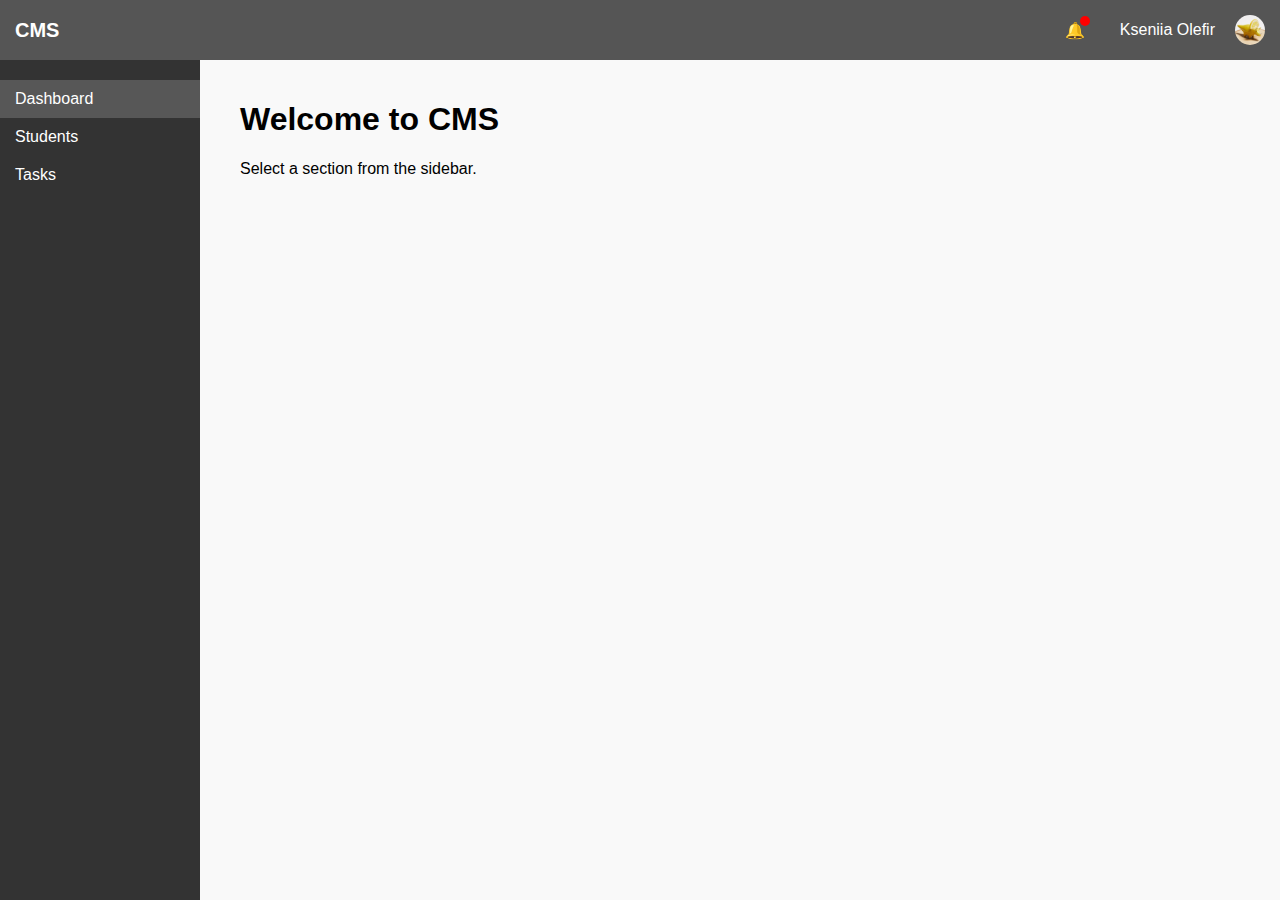
<file: index.html>
<!DOCTYPE html>
<html lang="en">
<head>
  <meta charset="UTF-8">
  <meta name="viewport" content="width=device-width, initial-scale=1.0">
  <title>CMS - Home</title>
  <link rel="stylesheet" href="styles.css">
  <link rel="manifest" href="manifest.json" />
<meta name="theme-color" content="#000000">
</head>
<body>
  <header class="header">
      <div class="logo"><a href="student.html">CMS</a></div>
      <div class="header-right">
        <div class="notification"> 
            🔔 <span class="notif-badge" style="display:none;"></span>
              <div class="notif-dropdown">
                  <div class="notif-item">
                      <img src="avatar1.jpg" alt="Avatar">
                      <div class="notif-text">
                          <strong>Ruslan Yavir</strong>
                          <p>Nice site! I like it.</p>
                      </div>
                  </div>
                  <div class="notif-item">
                      <img src="avatar2.jpg" alt="Avatar">
                      <div class="notif-text">
                          <strong>Xie Lian</strong>
                          <p>Body in abyss, heart in paradise.</p>
                      </div>
                  </div>
                  <div class="notif-item">
                      <img src="avatar3.jpg" alt="Avatar">
                      <div class="notif-text">
                          <strong>Polyna</strong>
                          <p>Let's go to the Horned Frog</p>
                      </div>
                  </div>
              </div>
        </div>   
        <div class="user">
          Kseniia Olefir <img src="user-icon.jpg" alt="User">
          <div class="user-dropdown">
            <button>Profile</button>
            <button>LogOut</button>
          </div>
        </div>
      <button id="burger-menu" class="burger-menu">☰</button>
  </header>
  <nav class="sidebar">
      <a href="index.html" class="active">Dashboard</a>
      <a href="student.html">Students</a>
      <a href="tasks.html">Tasks</a>
  </nav>
  <div class="container">
      <h1>Welcome to CMS</h1>
      <p>Select a section from the sidebar.</p>
  </div>
  <script>
    if ("serviceWorker" in navigator) {
      navigator.serviceWorker
        .register("/sw.js")
        .then(() => console.log("✅ Service Worker registered"))
        .catch((err) => console.error("❌ Service Worker registration failed", err));
    }
  </script>
  <script src="script.js"></script>
</body>
</html>
</file>
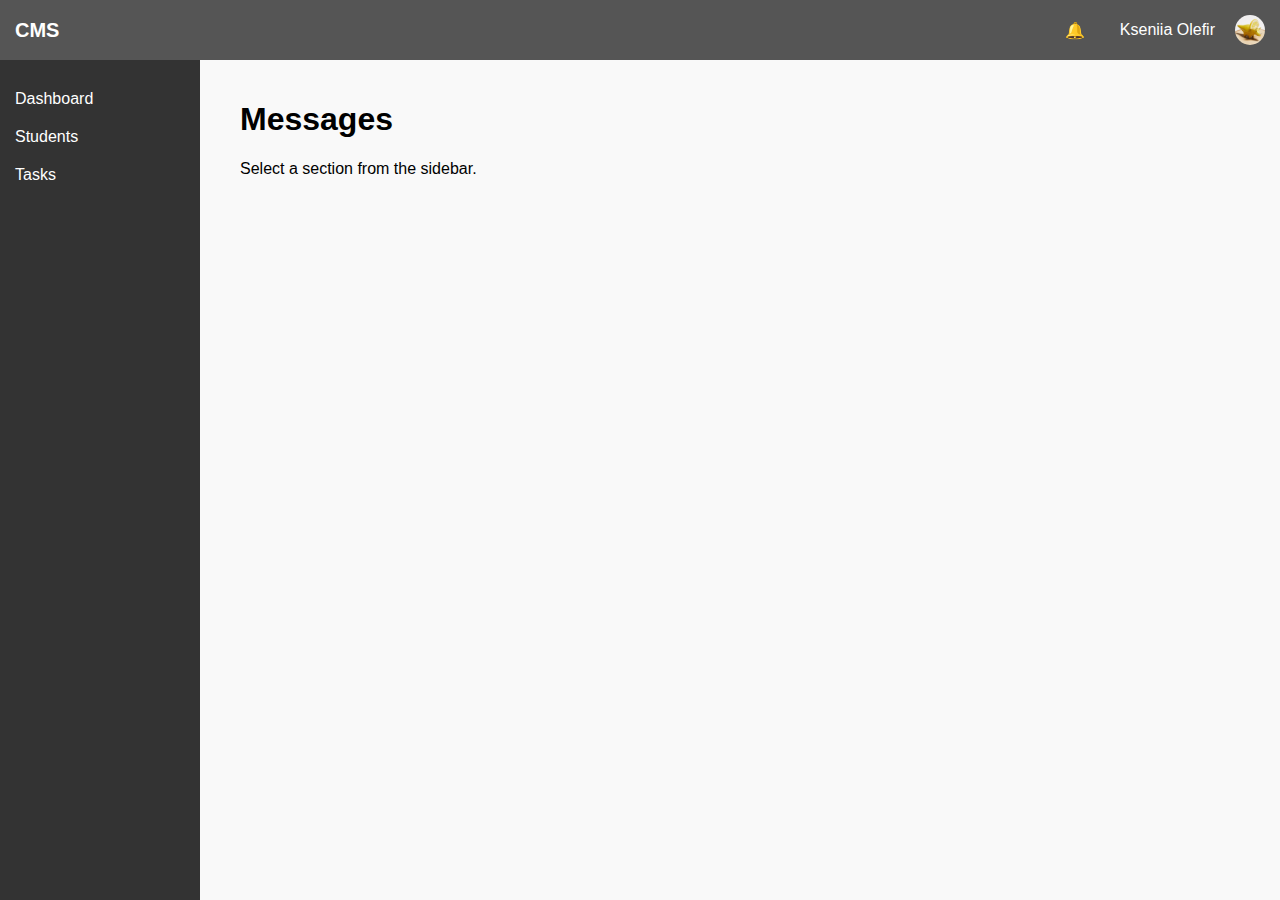
<file: messages.html>
<!DOCTYPE html>
<html lang="en">
<head>
  <meta charset="UTF-8">
  <meta name="viewport" content="width=device-width, initial-scale=1.0">
  <title>CMS - Home</title>
  <link rel="stylesheet" href="styles.css">
</head>
<body>
  <header class="header">
      <div class="logo"><a href="student.html">CMS</a></div>
      <div class="header-right">
        <div class="notification"> 
            🔔 <span class="notif-badge" style="display:none;"></span>
              <div class="notif-dropdown">
                  <div class="notif-item">
                      <img src="avatar1.jpg" alt="Avatar">
                      <div class="notif-text">
                          <strong>Ruslan Yavir</strong>
                          <p>Nice site! I like it.</p>
                      </div>
                  </div>
                  <div class="notif-item">
                      <img src="avatar2.jpg" alt="Avatar">
                      <div class="notif-text">
                          <strong>Xie Lian</strong>
                          <p>Body in abyss, heart in paradise.</p>
                      </div>
                  </div>
                  <div class="notif-item">
                      <img src="avatar3.jpg" alt="Avatar">
                      <div class="notif-text">
                          <strong>Polyna</strong>
                          <p>Let's go to the Horned Frog</p>
                      </div>
                  </div>
              </div>
        </div>   
        <div class="user">
          Kseniia Olefir <img src="user-icon.jpg" alt="User">
          <div class="user-dropdown">
            <button>Profile</button>
            <button>LogOut</button>
          </div>
        </div>
      <button id="burger-menu" class="burger-menu">☰</button>
  </header>
  <nav class="sidebar">
      <a href="index.html">Dashboard</a>
      <a href="student.html">Students</a>
      <a href="tasks.html">Tasks</a>
  </nav>
  <div class="container">
      <h1>Messages</h1>
      <p>Select a section from the sidebar.</p>
  </div>
  <script src="script.js"></script>
</body>
</html>
</file>
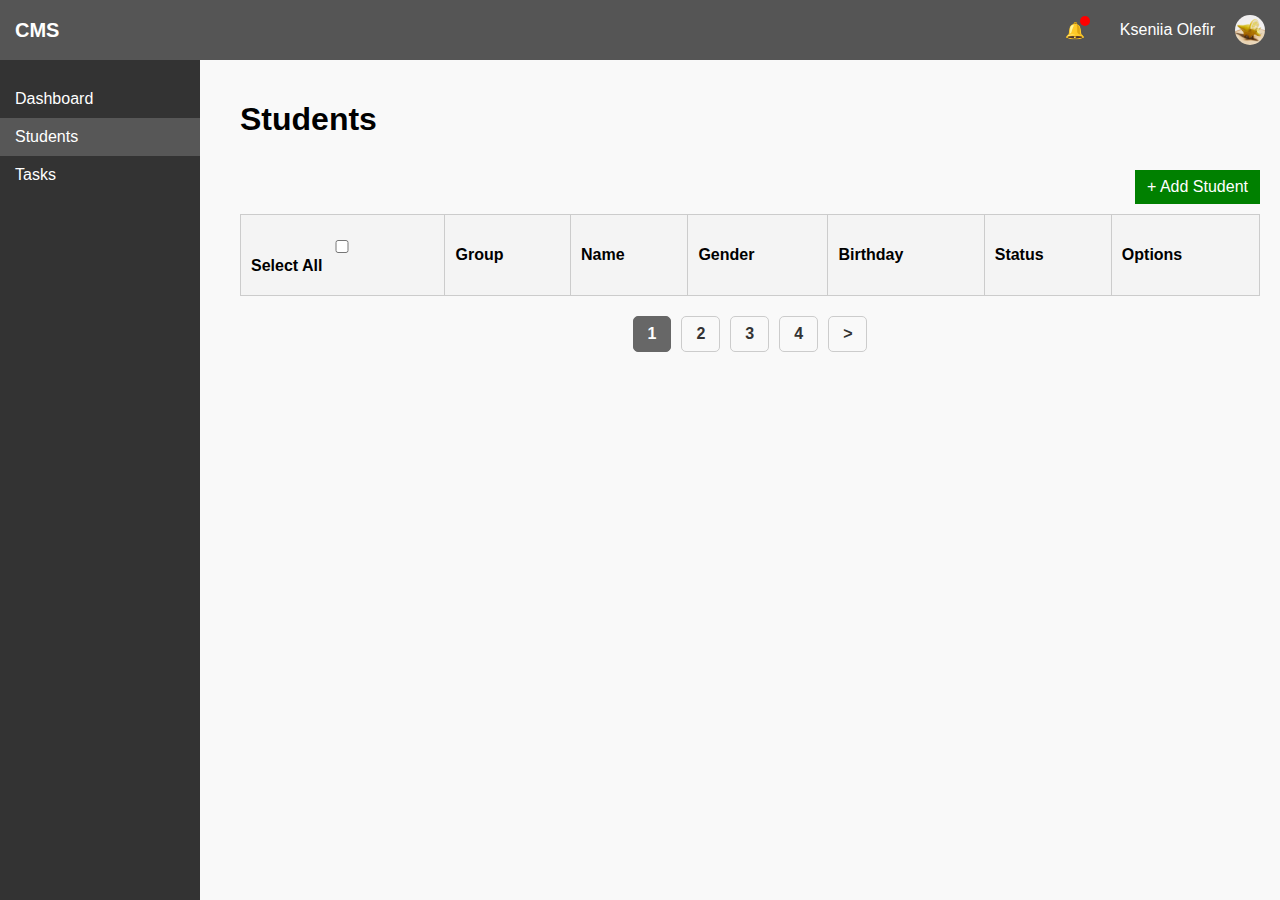
<file: student.html>
<!DOCTYPE html>
<html lang="en">
<head>
  <meta charset="UTF-8">
  <meta name="viewport" content="width=device-width, initial-scale=1.0">
  <title>Students Table</title>
  <link rel="stylesheet" href="styles.css">
  <link rel="manifest" href="manifest.json" />
  <meta name="theme-color" content="#000000">
</head>
<body>
  <header class="header">
      <div class="logo"><a href="student.html">CMS</a></div>
      <div class="header-right">
        <div class="notification"> 
            🔔 <span class="notif-badge" style="display:none;"></span>
              <div class="notif-dropdown">
                  <div class="notif-item">
                      <img src="avatar1.jpg" alt="Avatar">
                      <div class="notif-text">
                          <strong>Ruslan Yavir</strong>
                          <p>Nice site! I like it.</p>
                      </div>
                  </div>
                  <div class="notif-item">
                      <img src="avatar2.jpg" alt="Avatar">
                      <div class="notif-text">
                          <strong>Xie Lian</strong>
                          <p>Body in abyss, heart in paradise.</p>
                      </div>
                  </div>
                  <div class="notif-item">
                      <img src="avatar3.jpg" alt="Avatar">
                      <div class="notif-text">
                          <strong>Polyna</strong>
                          <p>Let's go to the Horned Frog</p>
                      </div>
                  </div>
              </div>
        </div>   
        <div class="user">
          Kseniia Olefir <img src="user-icon.jpg" alt="User">
          <div class="user-dropdown">
            <button>Profile</button>
            <button>LogOut</button>
          </div>
        </div>
    </div>
      <button id="burger-menu" class="burger-menu">☰</button>
  </header>
  <nav class="sidebar">
      <a href="index.html">Dashboard</a>
      <a href="student.html" class="active">Students</a>
      <a href="tasks.html">Tasks</a>
  </nav>
  <div class="container">
      <h1>Students</h1>
      <button id="add-student">+ Add Student</button>
      <table id="students-table">
          <thead>
              <tr>
                  <th>
                    <label>
                        <input type="checkbox" id="select-all">Select All
                    </label>
                </th>
                  <th>Group</th>
                  <th>Name</th>
                  <th>Gender</th>
                  <th>Birthday</th>
                  <th>Status</th>
                  <th>Options</th>
              </tr>
          </thead>
          <tbody>
          </tbody>
      </table>

      <div class="paging-nav">
        <a href="#" class="selected-page">1</a>
        <a href="#">2</a>
        <a href="#">3</a>
        <a href="#">4</a>
        <a href="#">&gt;</a>
    </div>
  </div>

  

  <div id="student-modal" class="modal">
    <div class="modal-content">
        <span class="close">&times;</span>
        <h2 id="modal-title">Add Student</h2>
        <form id="student-form">
            <input type="hidden" id="student-id">
            
            <label>Group:
                <select id="group" required>
                    <option value="PZ-21">PZ-21</option>
                    <option value="PZ-22">PZ-22</option>
                    <option value="PZ-23">PZ-23</option>
                    <option value="PZ-24">PZ-24</option>
                    <option value="PZ-25">PZ-25</option>
                    <option value="PZ-26">PZ-26</option>
                </select>
            </label>
            <label>First name: <input type="text" id="first-name" required></label>
            <label>Last name: <input type="text" id="last-name" required></label>
            <label>Gender:
                <select id="gender" required>
                    <option value="M">Male</option>
                    <option value="F">Female</option>
                </select>
            </label>
            <label>Birthday: <input type="date" id="birthday" name="birthdate" required>
                <span class="error" id="date-error"></span>
            </label>
            <label>Status:
                <select id="status" required>
                    <option value="active">Active</option>
                    <option value="inactive">Inactive</option>
                </select>
            </label>
            <button type="submit" id="save-button">Save</button>
            <button type="button" id="cancel">Cancel</button>
        </form>
    </div>
</div>

  <div id="delete-modal" class="modal">
      <div class="modal-content">
          <span id="delete-student-name"></span>
          <div class="modal-buttons">
              <button id="confirm-delete">OK</button>
              <button id="cancel-delete">Cancel</button>
          </div>
      </div>
  </div>

  <script src="script.js"></script>
</body>
</html>
</file>
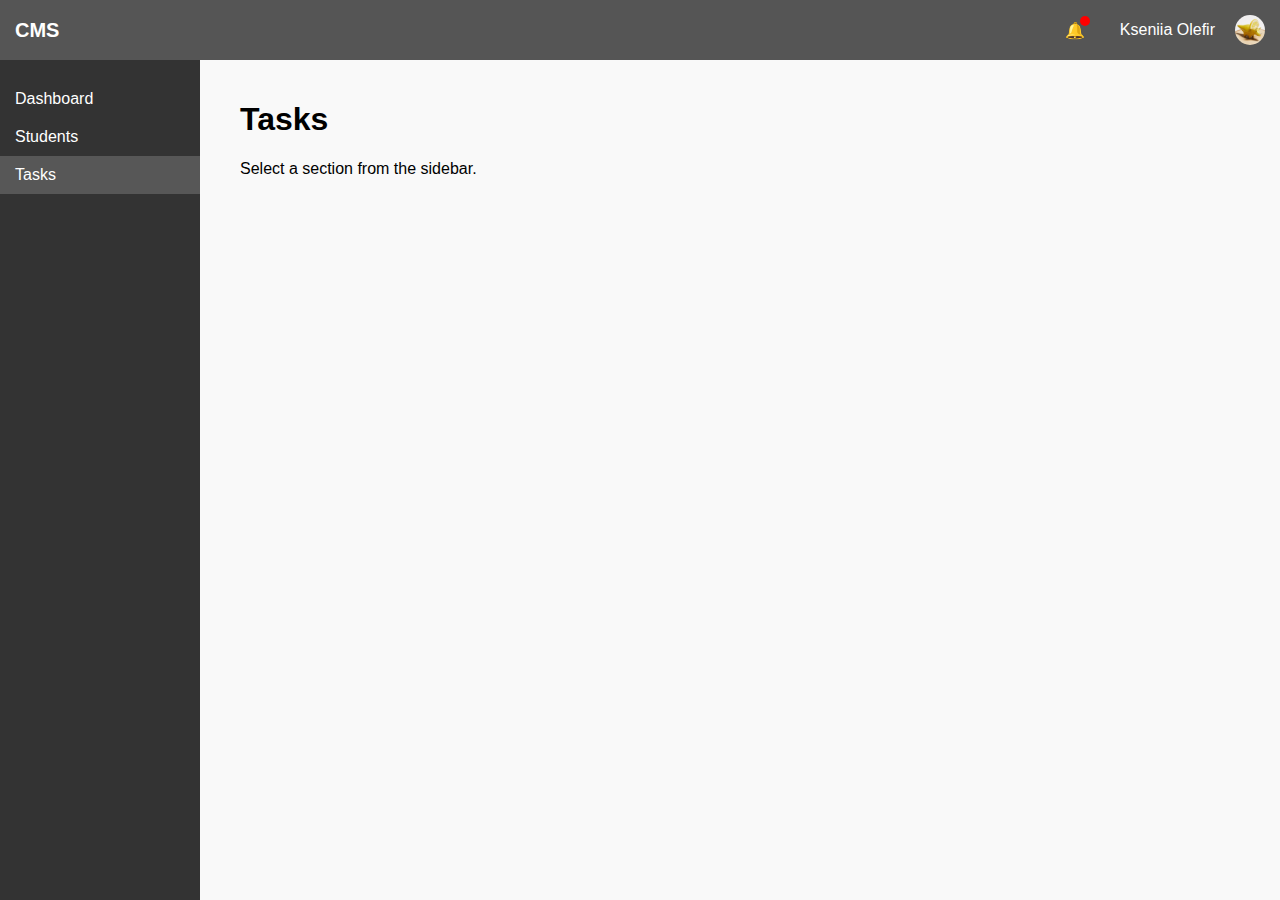
<file: tasks.html>
<!DOCTYPE html>
<html lang="en">
<head>
  <meta charset="UTF-8">
  <meta name="viewport" content="width=device-width, initial-scale=1.0">
  <title>CMS - Home</title>
  <link rel="stylesheet" href="styles.css">
  <link rel="manifest" href="manifest.json" />
<meta name="theme-color" content="#000000">
</head>
<body>
  <header class="header">
      <div class="logo"><a href="student.html">CMS</a></div>
      <div class="header-right">
        <div class="notification"> 
            🔔 <span class="notif-badge" style="display:none;"></span>
              <div class="notif-dropdown">
                  <div class="notif-item">
                      <img src="avatar1.jpg" alt="Avatar">
                      <div class="notif-text">
                          <strong>Ruslan Yavir</strong>
                          <p>Nice site! I like it.</p>
                      </div>
                  </div>
                  <div class="notif-item">
                      <img src="avatar2.jpg" alt="Avatar">
                      <div class="notif-text">
                          <strong>Xie Lian</strong>
                          <p>Body in abyss, heart in paradise.</p>
                      </div>
                  </div>
                  <div class="notif-item">
                      <img src="avatar3.jpg" alt="Avatar">
                      <div class="notif-text">
                          <strong>Polyna</strong>
                          <p>Let's go to the Horned Frog</p>
                      </div>
                  </div>
              </div>
        </div>   
        <div class="user">
          Kseniia Olefir <img src="user-icon.jpg" alt="User">
          <div class="user-dropdown">
            <button>Profile</button>
            <button>LogOut</button>
          </div>
        </div>
      <button id="burger-menu" class="burger-menu">☰</button>
  </header>
  <nav class="sidebar">
      <a href="index.html">Dashboard</a>
      <a href="student.html">Students</a>
      <a href="tasks.html" class="active">Tasks</a>
  </nav>
  <div class="container">
      <h1>Tasks</h1>
      <p>Select a section from the sidebar.</p>
  </div>
  <script src="script.js"></script>
</body>
</html>
</file>
<file: styles.css>
body {
    font-family: Arial, sans-serif;
    margin: 0;
    padding: 0;
    background-color: #f9f9f9;
}


.header {
    background-color: #555;
    color: white;
    padding: 15px;
    display: flex;
    justify-content: space-between;
    align-items: center;
    position: relative;
    box-sizing: border-box;
}
.header .logo a {
    color: white;
    text-decoration: none;
    font-size: 20px;
    font-weight: bold;
}
.header .user {
    display: flex;
    align-items: center;
    position: relative;
}
.header .user img {
    border-radius: 50%;
    width: 30px;
    height: 30px;
    margin-left: 10px;
    cursor: pointer;
}
.header-right {
    display: flex;
    align-items: center;
    gap: 20px;
    margin-left: auto;
  }

.user {
    position: relative;
    display: flex;
    align-items: center;
    gap: 10px;
    cursor: pointer;
}
.user-dropdown {
    display: none;
    position: absolute;
    top: 40px;
    right: 0;
    background: white;
    color: black;
    padding: 10px;
    border: 1px solid #ccc;
    box-shadow: 0 4px 8px rgba(0,0,0,0.2);
}

.user:hover .user-dropdown,
.user-dropdown:hover {
    display: flex;
}
.user-dropdown a, .user-dropdown button {
    width: 100%;
    background: white;
    color: black;
    border: none;
    padding: 10px;
    text-align: left;
    cursor: pointer;
    font-size: 14px;
}

.user-dropdown a:hover, .user-dropdown button:hover {
    background: #ddd;
}

.notification {
    position: relative;
    margin-right: 15px;
    cursor: pointer;
}
.notification:hover .notif-dropdown {
    display: block;
}

@keyframes blink {
    0% { opacity: 1; }
    100% { opacity: 0; }
}
.notif-badge {
    position: absolute;
    top: -5px;
    right: -5px;
    background: red;
    color: white;
    width: 10px;
    height: 10px;
    border-radius: 50%;
    animation: blink 1s infinite alternate;
}
.notif-dropdown {
    display: none;
    position: absolute;
    top: 30px;
    right: 0;
    background: white;
    color: black;
    width: 250px;
    padding: 10px;
    border: 1px solid #ccc;
    box-shadow: 0 4px 8px rgba(0,0,0,0.2);
}
.notif-item {
    display: flex;
    align-items: center;
    margin-bottom: 10px;
}
.notif-item img {
    width: 30px;
    height: 30px;
    border-radius: 50%;
    margin-right: 10px;
}
.notification.shake {
    
    animation: shake 0.5s ease-in-out;
}

@keyframes shake {
    0% { transform: rotate(0); }
    15% { transform: rotate(-15deg); }
    30% { transform: rotate(15deg); }
    45% { transform: rotate(-10deg); }
    60% { transform: rotate(10deg); }
    75% { transform: rotate(-5deg); }
    90% { transform: rotate(5deg); }
    100% { transform: rotate(0); }
}

.burger-menu {
    display: none;
    font-size: 12px;
    background: #333;
    color: white;
    border: none;
    position: fixed;
    top: 50px;
    left: 5px;
    padding: 5px;
    z-index: 1001;
    cursor: pointer;
}


.sidebar {
    width: 200px;
    position: fixed;
    height: 100%;
    background: #333;
    padding-top: 20px;
    transition: transform 0.3s ease-in-out;
}
.sidebar.closed {
    transform: translateX(-100%);
}
.sidebar a {
    display: block;
    padding: 10px 15px;
    color: white;
    text-decoration: none;
}
.sidebar a:hover,
.sidebar a.active {
    background: #575757;
}


.container {
    margin-left: 220px;
    padding: 20px;
}


table {
    width: 100%;
    border-collapse: collapse;
    margin-top: 20px;
    background: white;
}
th, td {
    border: 1px solid #ccc;
    padding: 10px;
    text-align: left;
}
th {
    background: #f4f4f4;
}


.status {
    display: inline-block;
    width: 10px;
    height: 10px;
    border-radius: 50%;
}
.active { background: green; }
.inactive { background: gray; }


#add-student {
    margin: 10px 0;
    padding: 8px 12px;
    background: green;
    color: white;
    border: none;
    cursor: pointer;
    float: right;
}
#add-student:hover {
    background: darkgreen;
}

button {
    padding: 10px 15px;
    font-size: 16px;
    cursor: pointer;
}


.modal {
    display: none;
    position: fixed;
    z-index: 1;
    left: 0;
    top: 0;
    width: 100%;
    height: 100%;
    background: rgba(0, 0, 0, 0.5);
}
.modal-content {
    background: white;
    width: 400px;
    margin: 5% auto;
    padding: 20px;
    border-radius: 5px;
    box-shadow: 0px 4px 6px rgba(0, 0, 0, 0.1);
    text-align: left;
    position: relative;
}
h2 {
    margin-bottom: 15px;
}
label {
    display: block;
    margin: 10px 0;
}
input {
    width: 95%;
    padding: 8px;
    margin-top: 5px;
    border: 1px solid #ccc;
    border-radius: 4px;
}
select {
    width: 100%;
    padding: 8px;
    margin-top: 5px;
    border: 1px solid #ccc;
    border-radius: 4px;
}
.modal-buttons {
    display: flex;
    justify-content: flex-end;
    gap: 10px;
    margin-top: 15px;
}
.modal-buttons button {
    padding: 8px 12px;
    border: none;
    cursor: pointer;
}
.close {
    position: absolute;
    top: 10px;
    right: 15px;
    font-size: 20px;
    cursor: pointer;
}
#cancel,
#cancel-delete {
    background: #ccc;
}
#cancel:hover,
#cancel-delete:hover {
    background: #bbb;
}
button[type="submit"],
#confirm-delete {
    background: #4CAF50;
    color: white;
}
button[type="submit"]:hover,
#confirm-delete:hover {
    background: #45a049;
}

@media (max-width: 769px) {
    .burger-menu {
        display: block;
    }
    .sidebar {
        width: 0;
        overflow: hidden;
    }
    .sidebar.open {
        width: 200px;
    }
    .container {
        margin-left: 0;
    }
    .header {
        flex-direction: row;
        padding: 10px 15px;
    }
    .header-right {
        display: flex;
        align-items: center;
        gap: 10px;
    }
    .logo a {
        font-size: 18px;
    }
    .notification {
        font-size: 18px;
    }
    .user {
        font-size: 16px;
    }
    .user img {
        width: 30px;
        height: 30px;
    }
    .notif-dropdown {
        font-size: 18px;
        right: 0;
        width: 40vw;
    }
}

@media (max-width: 600px) {
    .modal-content {
      width: 90%;
      padding: 10px;
    }
  
    .modal-content form label,
    .modal-content form input,
    .modal-content form select,
    .modal-content form button {
      width: 100%;
      display: block;
      margin: 10px 0;
    }
  }

@media (max-width: 480px) {
    .header {
        flex-wrap: wrap; 
        padding: 10px;
        justify-content: space-between;
    }
    .header-right {
        gap: 5px;
    }
    .user {
        display: none; 
    }
    .burger-menu {
        font-size: 22px;
    }
    .notif-dropdown {
        font-size: 18px;
        right: auto;
        width: 40vw;
    }
    #add-student {
        display: block;
        width: 100%;
        text-align: center;
        margin: 15px auto;
        float: none;
    }
    .container {
        overflow-x: auto;
    }
    .options {
        display: flex;
        justify-content: center;
    }
    .options button {
        width: 30px;
        height: 30px;
        padding: 5px;
    }
    input {
        width: 80%;
        padding-top: 8px;
        padding-bottom: 8px;
        padding-left: 8px;
        padding-right: 0px;
        margin-top: 5px;
        border: 1px solid #ccc;
        border-radius: 4px;
    }
}


.profile-menu {
    position: absolute;
    top: 100%;
    right: 0;
    background: white;
    border: 1px solid #ddd;
    border-radius: 5px;
    display: none;
    flex-direction: column;
    width: 150px;
}
.profile:hover .profile-menu {
    display: flex;
}


.profile-menu:hover {
    display: flex;
}
.profile-menu button {
    width: 100%;
    background: white;
    color: black;
    border: none;
    padding: 10px;
    text-align: left;
    cursor: pointer;
}
.profile-menu button:hover {
    background: #ddd;
}

.paging-nav {
    display: flex; 
    justify-content: center;
    gap: 10px; 
    margin-top: 20px;
}

.paging-nav a {
    display: inline-block; 
    padding: 8px 14px; 
    text-decoration: none;
    color: #333; 
    font-size: 16px;
    font-weight: bold; 
    border: 1px solid #ccc;
    border-radius: 5px;
    background: #f9f9f9; 
}

.paging-nav a:hover {
    background: #676767; 
    color: white; 
    border-color: #676767; 
}

.paging-nav a.selected-page {
    background: #676767; 
    color: white; 
    border-color: #676767;
    pointer-events: none; 
}

.invalid {
    border: 2px solid red;
}

.error {
    color: red;
    font-size: 0.8em;
    margin-top: 2px;
    margin-bottom: 5px;
}
</file>
